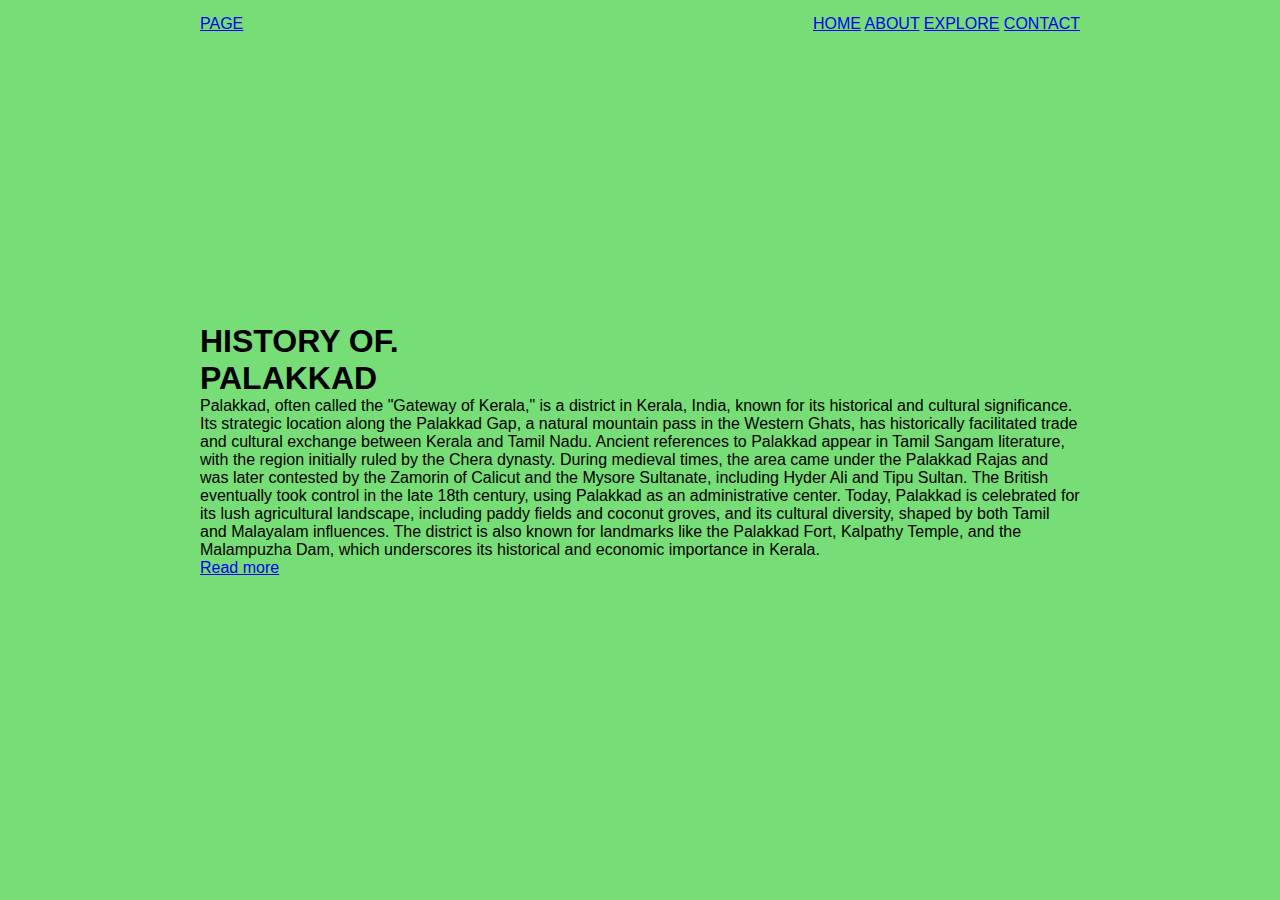
<file: index.html>
<!DOCTYPE html>
<html lang="eng">
  <head>
    <meta charset="UTF-8"/>
    <meta http-equiv="X-UA-Compatible" content="IE_edge"/>
    <meta name="viewport" content="width=device_width,initial_scale=1.0"/>
    <title>BYTES N BINARY</title>
    <link rel="stylesheet" href="style.css"/>
   <link rel="stylesheet" href="https://cdnjs.cloudflare.com/ajax/libs/font-awesome/5.14.0/css/all.min.css"/>
  </head>
<body>
  <header>
  <a href="#" class="b">PAGE</a>
  <div class="navigation">
    <div>
      <a href="#">HOME</a>
      <a href="#">ABOUT</a>
      <a href="#">EXPLORE</a>
      <a href="#">CONTACT</a>
      
    </div>
    
  </div>
</header>
<section class="home">
<div class="content">
  <h1>HISTORY OF.<br><span>PALAKKAD</span>
</h1>
<p>Palakkad, often called the "Gateway of Kerala," is a district in Kerala, India, known for its historical and cultural significance. Its strategic location along the Palakkad Gap, a natural mountain pass in the Western Ghats, has historically facilitated trade and cultural exchange between Kerala and Tamil Nadu. Ancient references to Palakkad appear in Tamil Sangam literature, with the region initially ruled by the Chera dynasty. During medieval times, the area came under the Palakkad Rajas and was later contested by the Zamorin of Calicut and the Mysore Sultanate, including Hyder Ali and Tipu Sultan. The British eventually took control in the late 18th century, using Palakkad as an administrative center.

Today, Palakkad is celebrated for its lush agricultural landscape, including paddy fields and coconut groves, and its cultural diversity, shaped by both Tamil and Malayalam influences. The district is also known for landmarks like the Palakkad Fort, Kalpathy Temple, and the Malampuzha Dam, which underscores its historical and economic importance in Kerala.
</p>
  <a href="#">Read more</a>
</div>
<div class=media-icons">
<a href="#"><I class="fab fa-facebook-f></i></a>
</body>
</html>
</file>
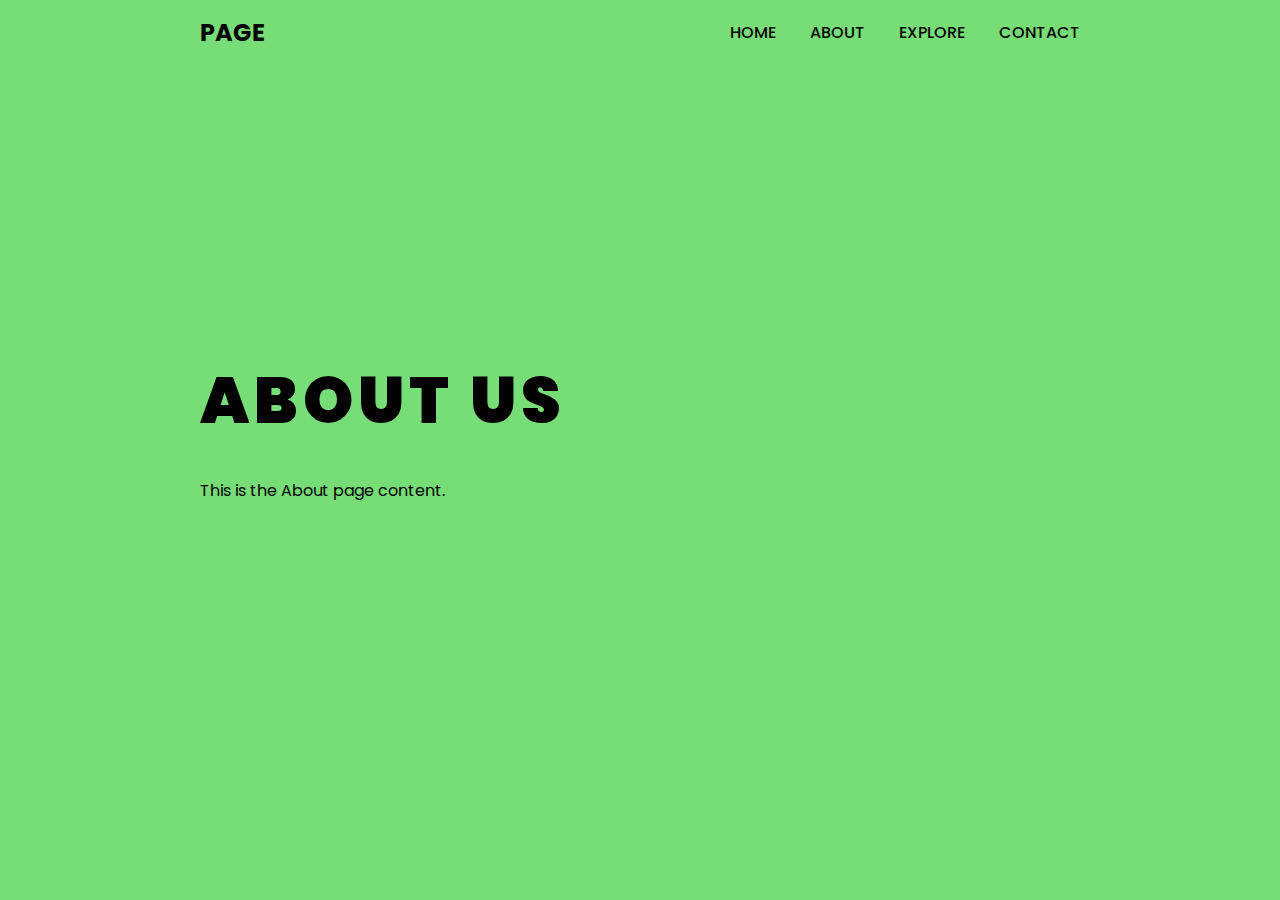
<file: about.html>
<!DOCTYPE html>
<html lang="en">
<head>
    <meta charset="UTF-8">
    <meta http-equiv="X-UA-Compatible" content="IE=edge">
    <meta name="viewport" content="width=device-width, initial-scale=1.0">
    <title>About - Bytes N Binary</title>
    <link rel="stylesheet" href="stylea.css">
    <link rel="stylesheet" href="https://cdnjs.cloudflare.com/ajax/libs/font-awesome/5.14.0/css/all.min.css">
</head>
<body>
<header>
    <a href="index.html" class="b">PAGE</a>
    <div class="navigation">
        <div class="items">
            <a href="index.html">HOME</a>
            <a href="about.html">ABOUT</a>
            <a href="explore.html">EXPLORE</a>
            <a href="contact.html">CONTACT</a>
        </div>
    </div>
</header>
<section class="about">
    <div class="content">
        <h1>About Us</h1>
        <p>This is the About page content.</p>
    </div>
</section>
</body>
</html>
</file>
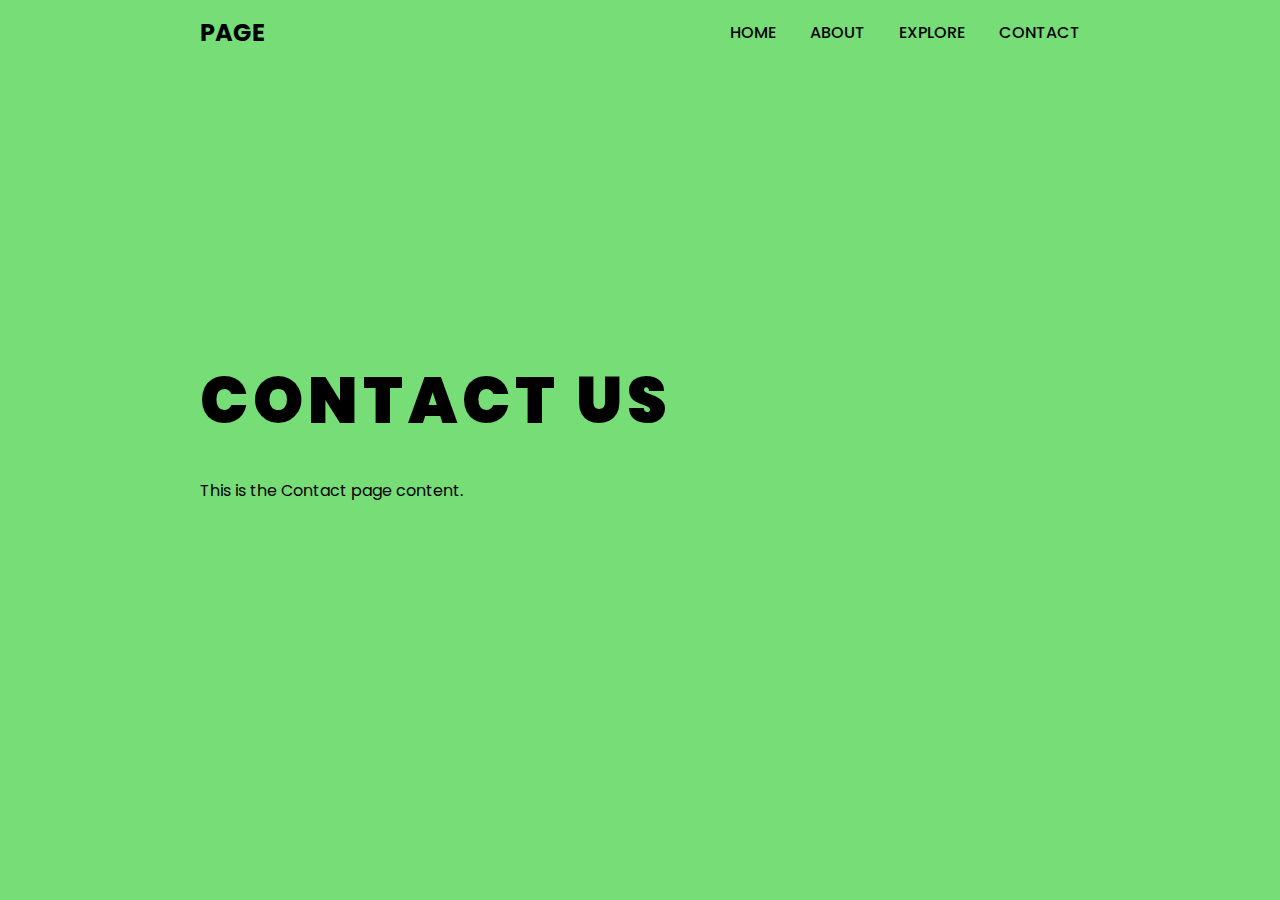
<file: contact.html>
<!DOCTYPE html>
<html lang="en">
<head>
    <meta charset="UTF-8">
    <meta http-equiv="X-UA-Compatible" content="IE=edge">
    <meta name="viewport" content="width=device-width, initial-scale=1.0">
    <title>Contact - Bytes N Binary</title>
    <link rel="stylesheet" href="stylec.css">
    <link rel="stylesheet" href="https://cdnjs.cloudflare.com/ajax/libs/font-awesome/5.14.0/css/all.min.css">
</head>
<body>
<header>
    <a href="index.html" class="b">PAGE</a>
    <div class="navigation">
        <div class="items">
            <a href="index.html">HOME</a>
            <a href="about.html">ABOUT</a>
            <a href="explore.html">EXPLORE</a>
            <a href="contact.html">CONTACT</a>
        </div>
    </div>
</header>
<section class="contact">
    <div class="content">
        <h1>Contact Us</h1>
        <p>This is the Contact page content.</p>
    </div>
</section>
</body>
</html>
</file>
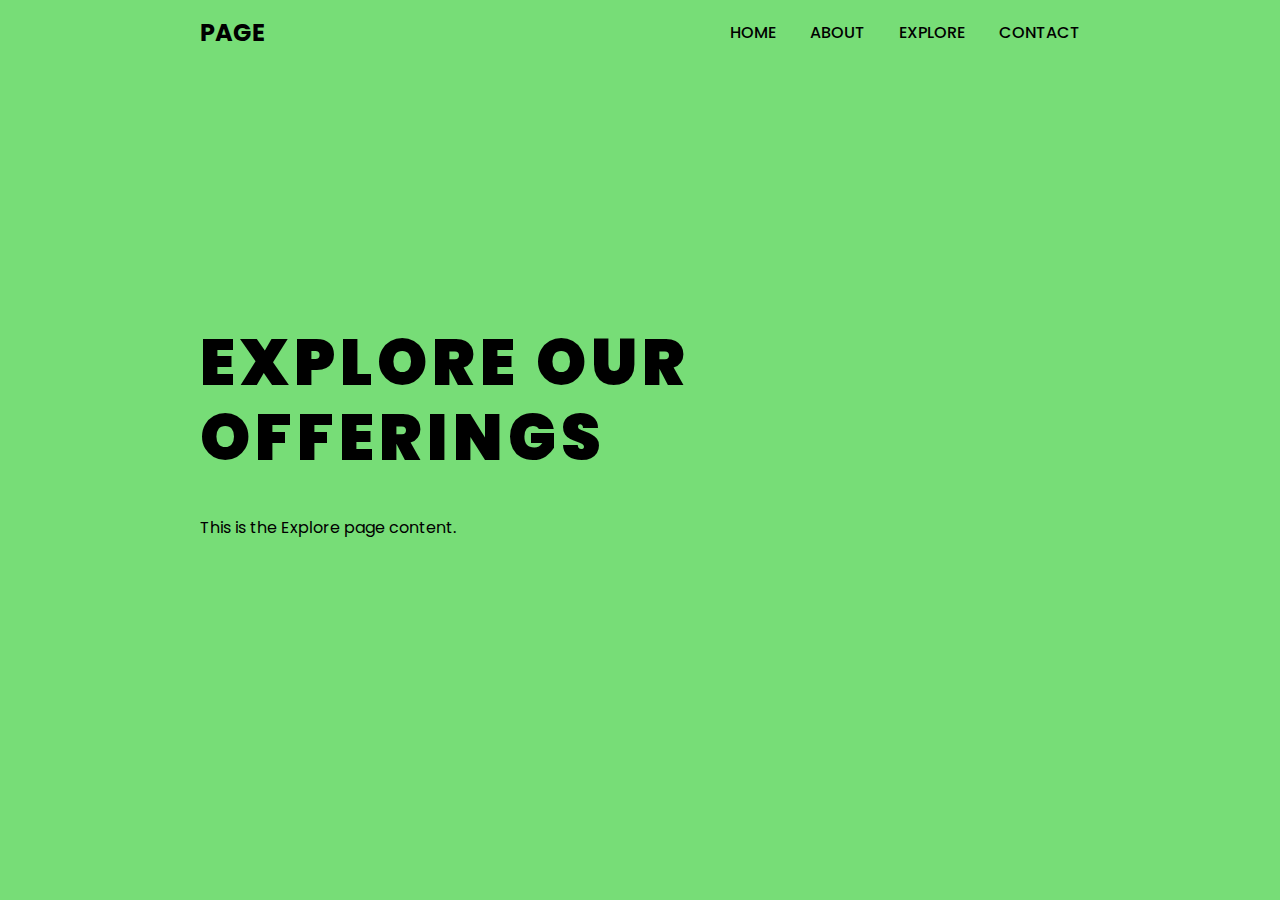
<file: explore.html>
<!DOCTYPE html>
<html lang="en">
<head>
    <meta charset="UTF-8">
    <meta http-equiv="X-UA-Compatible" content="IE=edge">
    <meta name="viewport" content="width=device-width, initial-scale=1.0">
    <title>Explore - Bytes N Binary</title>
    <link rel="stylesheet" href="stylee.css">
    <link rel="stylesheet" href="https://cdnjs.cloudflare.com/ajax/libs/font-awesome/5.14.0/css/all.min.css">
</head>
<body>
<header>
    <a href="index.html" class="b">PAGE</a>
    <div class="navigation">
        <div class="items">
            <a href="index.html">HOME</a>
            <a href="about.html">ABOUT</a>
            <a href="explore.html">EXPLORE</a>
            <a href="contact.html">CONTACT</a>
        </div>
    </div>
</header>
<section class="explore">
    <div class="content">
        <h1>Explore Our Offerings</h1>
        <p>This is the Explore page content.</p>
    </div>
</section>
</body>
</html>
</file>
<file: style.css>
@import url(<link href='https://fonts.googleapis.com/css?family=Poppins' );

*{
    margin: 0;
    padding: 0;
    box-sizing: border-box;
    font-family: "Poppins",sans-serif;
}
header{
    z-index: 999;
    position: absolute;
    top: 0%;
    left: 0%;
    width:100%;
    display:flex;
    justify-content: space-between;
    align-items: center;
    padding:15px 200px;
    transition: 0.5s ease;

}
header.navigation.items a:before{
    content:'';
    position:absolute;
    background: #000;
    width: 0%;
    height: 3px;
    bottom: 0;
    left: 0;
    transition: 0.3s ease;

}
header.navigation.items a:hover:before{
    width: 100%;
}
section{
    padding: 100px 200px;
}
.home{
    position: relative;
    width:100%;
    min-height: 100vh;
    display: flex;
    justify-content: center;
    flex-direction: column;
    background: #77DD77;
}
.home.content{
    z-index: 888;
    color: #000;
    width: 70%;
    margin-top: 50px;
}
.home.content h1{
    font-size: 4em;
    font-weight: 900;
    text-transform: uppercase;
    letter-spacing: 5px;
    line-height: 75px;
    margin-bottom: 40px;

}
.home.content.h1 span{
    font-size: 12em;
    font-weight: 600;

}
.home.content p{
    margin-bottom: 65px;
}
.home.content a{
    background: #000;
    padding: 15px 35px;
    color:rgb(4, 44, 6);
    font-size: 1.1em;
    font-weight: 500;
    text-decoration: none;
    border-radius: 2px;
}
.home.media_icons{
z-index: 888;
position: absolute;
right: 30px;
display: flex;
flex-direction: column;
transition: 0.55 ease;
}

.home.media_icons a{
    color: #000;
    font-size: 16em;
    transition: 0.3s ease;
}
.home.media_icons a:not(:last-child){
    margin-bottom:20px;

}
.home.media_icons a:hover{
    transform: scale(1.3);
}
</file>
<file: stylea.css>
@import url('https://fonts.googleapis.com/css?family=Poppins');

* {
    margin: 0;
    padding: 0;
    box-sizing: border-box;
    font-family: "Poppins", sans-serif;
}

header {
    z-index: 999;
    position: absolute;
    top: 0;
    left: 0;
    width: 100%;
    display: flex;
    justify-content: space-between;
    align-items: center;
    padding: 15px 200px;
    transition: 0.5s ease;
}
header .b{
  color: black;
  font-size: 1.5em;
  font-weight: 700;
  text-transform: uppercase;
  text-decoration: none;
}
header .navigation{
  position:relative;
  
}
header .navigation .items a{
  position: relative;
  color:black;
  font-size: 1em;
  font-weight: 500;
  text-decoration: none;
  margin-left: 30px;
  transition:0.3s ease;
}
header .navigation a:before {
    content: '';
    position: absolute;
    background: #000;
    width: 0;
    height: 3px;
    bottom: 0;
    left: 0;
    transition: 0.3s ease;
}

header .navigation a:hover:before {
    width: 100%;
}


section {
    padding: 100px 200px;
  
}

.about {
    position: relative;
    width: 100%;
    min-height: 100vh;
    display: flex;
    justify-content: center;
    flex-direction: column;
    background: #77DD77;
    /*padding: 20px;*/
     min-height: 100vh;
}

.about .content {
    z-index: 888;
    color: #000;
    width: 70%;
    margin-top: 50px;
    margin-bottom: 20px;
}

.about .content h1 {
    font-size: 4em;
    font-weight: 900;
    text-transform: uppercase;
    letter-spacing: 5px;
    line-height: 75px;
    margin-bottom: 40px;
}

.about .content h1 span {
    font-size: 2em; 
    font-weight:600;
}

@media (max-width: 768px) {
    .about .content h1 span {
        font-size: 4em; 
    }
}

@media (max-width: 480px) {
    .about .content h1 span {
        font-size: 2.5em; 
    }
}


.about .content p {
    margin-bottom: 65px;
    text-align: justify;
}

.about .content a {
    background: #000;
    padding: 15px 35px;
    color: #FFF; 
    font-size: 1.1em;
    font-weight: 500;
    text-decoration: none;
    border-radius: 2px;
}

.about .media_icons {
    z-index: 888;
    position: absolute;
    right: 30px;
    display: flex;
    flex-direction: column;
    transition: 0.5s ease;
}

.about .media_icons a {
    color: #000;
    font-size: 4em;
    transition: 0.3s ease;
}

.about .media_icons a:not(:last-child) {
    margin-bottom: 20px;
}

.about .media_icons a:hover {
    transform: scale(1.3);
}
</file>
<file: stylec.css>
@import url('https://fonts.googleapis.com/css?family=Poppins');

* {
    margin: 0;
    padding: 0;
    box-sizing: border-box;
    font-family: "Poppins", sans-serif;
}

header {
    z-index: 999;
    position: absolute;
    top: 0;
    left: 0;
    width: 100%;
    display: flex;
    justify-content: space-between;
    align-items: center;
    padding: 15px 200px;
    transition: 0.5s ease;
}

header .b {
    color: black;
    font-size: 1.5em;
    font-weight: 700;
    text-transform: uppercase;
    text-decoration: none;
}

header .navigation {
    position: relative;
}

header .navigation .items a {
    position: relative;
    color: black;
    font-size: 1em;
    font-weight: 500;
    text-decoration: none;
    margin-left: 30px;
    transition: 0.3s ease;
}

header .navigation a:before {
    content: '';
    position: absolute;
    background: #000;
    width: 0;
    height: 3px;
    bottom: 0;
    left: 0;
    transition: 0.3s ease;
}

header .navigation a:hover:before {
    width: 100%;
}

section {
    padding: 100px 200px;
}

.contact {
    position: relative;
    width: 100%;
    min-height: 100vh;
    display: flex;
    justify-content: center;
    flex-direction: column;
    background: #77DD77;
}

.contact .content {
    z-index: 888;
    color: #000;
    width: 70%;
    margin-top: 50px;
    margin-bottom: 20px;
}

.contact .content h1 {
    font-size: 4em;
    font-weight: 900;
    text-transform: uppercase;
    letter-spacing: 5px;
    line-height: 75px;
    margin-bottom: 40px;
}

.contact .content h1 span {
    font-size: 2em; 
    font-weight: 600;
}

@media (max-width: 768px) {
    .contact .content h1 span {
        font-size: 4em; 
    }
}

@media (max-width: 480px) {
    .contact .content h1 span {
        font-size: 2.5em; 
    }
}

.contact .content p {
    margin-bottom: 65px;
    text-align: justify;
}

.contact .content a {
    background: #000;
    padding: 15px 35px;
    color: #FFF; 
    font-size: 1.1em;
    font-weight: 500;
    text-decoration: none;
    border-radius: 2px;
}

.contact .media_icons {
    z-index: 888;
    position: absolute;
    right: 30px;
    display: flex;
    flex-direction: column;
    transition: 0.5s ease;
}

.contact .media_icons a {
    color: #000;
    font-size: 4em;
    transition: 0.3s ease;
}

.contact .media_icons a:not(:last-child) {
    margin-bottom: 20px;
}

.contact .media_icons a:hover {
    transform: scale(1.3);
}
</file>
<file: stylee.css>
@import url('https://fonts.googleapis.com/css?family=Poppins');

* {
    margin: 0;
    padding: 0;
    box-sizing: border-box;
    font-family: "Poppins", sans-serif;
}

header {
    z-index: 999;
    position: absolute;
    top: 0;
    left: 0;
    width: 100%;
    display: flex;
    justify-content: space-between;
    align-items: center;
    padding: 15px 200px;
    transition: 0.5s ease;
}

header .b {
    color: black;
    font-size: 1.5em;
    font-weight: 700;
    text-transform: uppercase;
    text-decoration: none;
}

header .navigation {
    position: relative;
}

header .navigation .items a {
    position: relative;
    color: black;
    font-size: 1em;
    font-weight: 500;
    text-decoration: none;
    margin-left: 30px;
    transition: 0.3s ease;
}

header .navigation a:before {
    content: '';
    position: absolute;
    background: #000;
    width: 0;
    height: 3px;
    bottom: 0;
    left: 0;
    transition: 0.3s ease;
}

header .navigation a:hover:before {
    width: 100%;
}

section {
    padding: 100px 200px;
}

.explore {
    position: relative;
    width: 100%;
    min-height: 100vh;
    display: flex;
    justify-content: center;
    flex-direction: column;
    background: #77DD77;
}

.explore .content {
    z-index: 888;
    color: #000;
    width: 70%;
    margin-top: 50px;
    margin-bottom: 20px;
}

.explore .content h1 {
    font-size: 4em;
    font-weight: 900;
    text-transform: uppercase;
    letter-spacing: 5px;
    line-height: 75px;
    margin-bottom: 40px;
}

.explore .content h1 span {
    font-size: 2em; 
    font-weight: 600;
}

@media (max-width: 768px) {
    .explore .content h1 span {
        font-size: 4em; 
    }
}

@media (max-width: 480px) {
    .explore .content h1 span {
        font-size: 2.5em; 
    }
}

.explore .content p {
    margin-bottom: 65px;
    text-align: justify;
}

.explore .content a {
    background: #000;
    padding: 15px 35px;
    color: #FFF; 
    font-size: 1.1em;
    font-weight: 500;
    text-decoration: none;
    border-radius: 2px;
}

.explore .media_icons {
    z-index: 888;
    position: absolute;
    right: 30px;
    display: flex;
    flex-direction: column;
    transition: 0.5s ease;
}

.explore .media_icons a {
    color: #000;
    font-size: 4em;
    transition: 0.3s ease;
}

.explore .media_icons a:not(:last-child) {
    margin-bottom: 20px;
}

.explore .media_icons a:hover {
    transform: scale(1.3);
}
</file>
